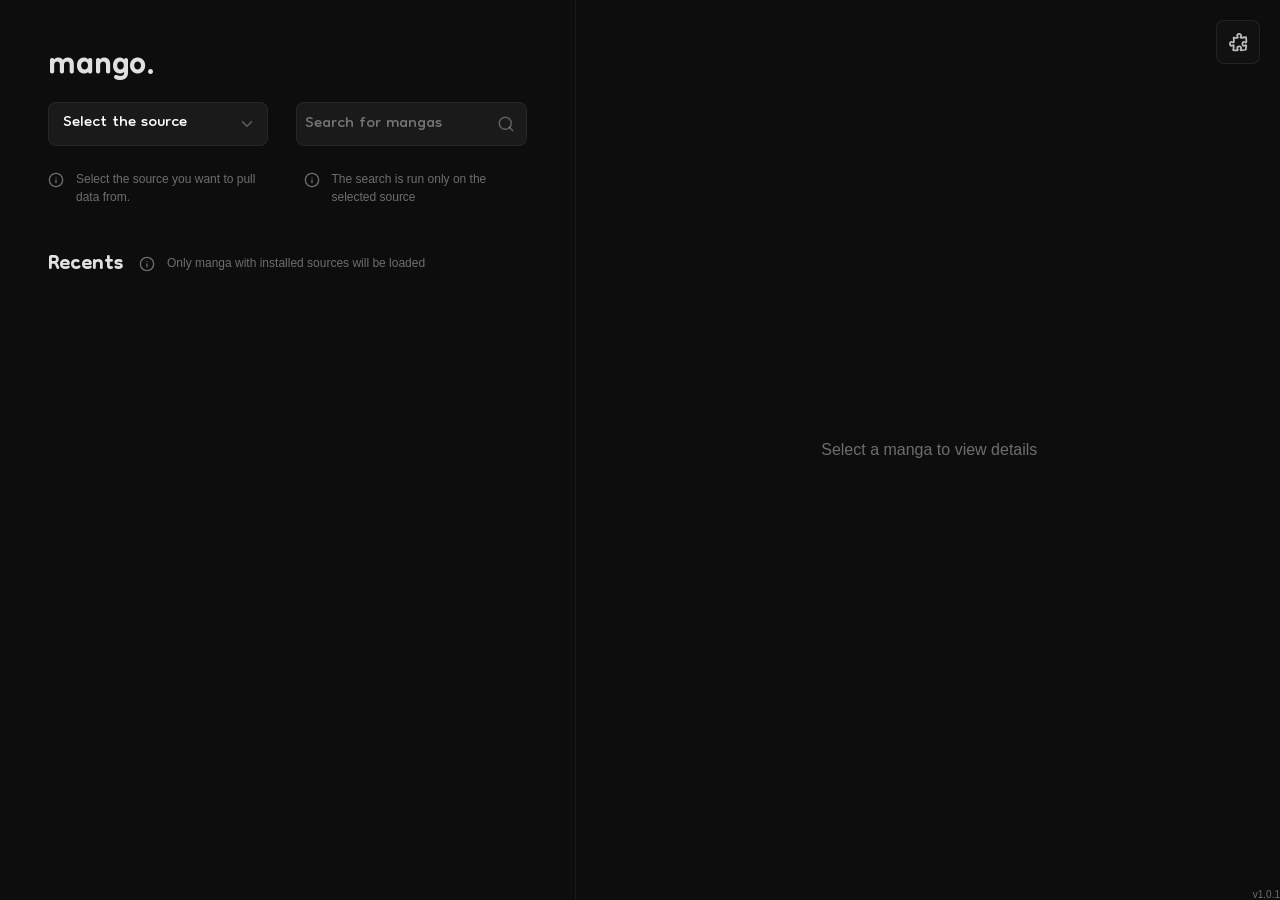
<file: assets/index.html>
<!DOCTYPE html>
<html lang="en">
<head>
    <meta charset="UTF-8">
    <meta name="referrer" content="no-referrer">
    <meta name="viewport" content="width=device-width, initial-scale=1.0">
    <title>Document</title>
    <link rel="stylesheet" href="style.css">
    <script src="script.js" defer></script>
    
</head>
<body>
  <div class="app-container">
    <div class="extensionContainer"></div>

    <div class="left-pane custom-scrollbar">
      <section class="section">
        <h2 class="section-title title-mango">mango.</h2>
        <div class="search-row">
          <div class="select-wrapper">
            <div class="dropdown">
              <div class="dropdown-header" id="dropdown-header">
                Select the source
              </div>

              <div class="dropdown-list dropdown-sources" id="dropdown-list">
                
              </div>

              <div class="select-arrow">
                <svg xmlns="http://www.w3.org/2000/svg" width="18" height="18" viewBox="0 0 24 24" fill="none" stroke="currentColor" stroke-width="2" stroke-linecap="round" stroke-linejoin="round"><path d="m6 9 6 6 6-6"/></svg>
              </div>
            </div>
          </div>

          <div class="search-wrapper">
            <input type="text" placeholder="Search for mangas" class="input-field search-input">
            <button class="search-icon">
              <svg xmlns="http://www.w3.org/2000/svg" width="18" height="18" viewBox="0 0 24 24" fill="none" stroke="currentColor" stroke-width="2" stroke-linecap="round" stroke-linejoin="round"><circle cx="11" cy="11" r="8"/><path d="m21 21-4.3-4.3"/></svg>
            </button>
          </div>
        </div>

        <div class="info-grid">
          <div class="info-item">
            <svg xmlns="http://www.w3.org/2000/svg" width="16" height="16" viewBox="0 0 24 24" fill="none" stroke="currentColor" stroke-width="2" stroke-linecap="round" stroke-linejoin="round"><circle cx="12" cy="12" r="10"/><path d="M12 16v-4"/><path d="M12 8h.01"/></svg>
            <p>Select the source you want to pull data from.</p>
          </div>
          <div class="info-item">
            <svg xmlns="http://www.w3.org/2000/svg" width="16" height="16" viewBox="0 0 24 24" fill="none" stroke="currentColor" stroke-width="2" stroke-linecap="round" stroke-linejoin="round"><circle cx="12" cy="12" r="10"/><path d="M12 16v-4"/><path d="M12 8h.01"/></svg>
            <p>The search is run only on the selected source</p>
          </div>
        </div>
      </section>

      <section class="section mangas-view">
        <div class="section-header">
          <h2 class="section-title popular-recents">Recents
            
          </h2>
          
            <div class="info-item recent-info">
                <svg xmlns="http://www.w3.org/2000/svg" width="16" height="16" viewBox="0 0 24 24" fill="none" stroke="currentColor" stroke-width="2" stroke-linecap="round" stroke-linejoin="round"><circle cx="12" cy="12" r="10"/><path d="M12 16v-4"/><path d="M12 8h.01"/></svg>
                <p>Only manga with installed sources will be loaded</p>
            </div>
          
          <div class="header-actions"></div>
        </div>

        <div id="library-container" class="data-container custom-scrollbar"></div>
      </section>

      <div class="fav-container" style="display: none;">
         <h2 class="section-title collection">Your colletions
          <svg class="createfolder-button" viewBox="0 0 24 24" fill="none" xmlns="http://www.w3.org/2000/svg" width="20" height="20"><g id="SVGRepo_bgCarrier" stroke="currentColor" stroke-width="2"></g><g id="SVGRepo_tracerCarrier" stroke-linecap="round" stroke-linejoin="round"></g><g id="SVGRepo_iconCarrier"> <path d="M9 13H15M12 10V16M12.0627 6.06274L11.9373 5.93726C11.5914 5.59135 11.4184 5.4184 11.2166 5.29472C11.0376 5.18506 10.8425 5.10425 10.6385 5.05526C10.4083 5 10.1637 5 9.67452 5H6.2C5.0799 5 4.51984 5 4.09202 5.21799C3.71569 5.40973 3.40973 5.71569 3.21799 6.09202C3 6.51984 3 7.07989 3 8.2V15.8C3 16.9201 3 17.4802 3.21799 17.908C3.40973 18.2843 3.71569 18.5903 4.09202 18.782C4.51984 19 5.07989 19 6.2 19H17.8C18.9201 19 19.4802 19 19.908 18.782C20.2843 18.5903 20.5903 18.2843 20.782 17.908C21 17.4802 21 16.9201 21 15.8V10.2C21 9.0799 21 8.51984 20.782 8.09202C20.5903 7.71569 20.2843 7.40973 19.908 7.21799C19.4802 7 18.9201 7 17.8 7H14.3255C13.8363 7 13.5917 7 13.3615 6.94474C13.1575 6.89575 12.9624 6.81494 12.7834 6.70528C12.5816 6.5816 12.4086 6.40865 12.0627 6.06274Z" stroke="currentColor" stroke-width="2" stroke-linecap="round" stroke-linejoin="round"></path> </g></svg>

         </h2>
        <div class="collections-grid">
        </div>
      </div>

    </div>

   

    <div id="detail-view" class="right-pane">
      <button type="button" class="extensions-trigger" aria-label="Open extensions">
        <svg xmlns="http://www.w3.org/2000/svg" width="21" height="21" viewBox="0 0 24 24" fill="none" stroke="currentColor" stroke-width="2" stroke-linecap="round" stroke-linejoin="round">
          <path stroke-linecap="round" stroke-linejoin="round" d="M14.25 6.087c0-.355.186-.676.401-.959.221-.29.349-.634.349-1.003 0-1.036-1.007-1.875-2.25-1.875s-2.25.84-2.25 1.875c0 .369.128.713.349 1.003.215.283.401.604.401.959v0a.64.64 0 0 1-.657.643 48.39 48.39 0 0 1-4.163-.3c.186 1.613.293 3.25.315 4.907a.656.656 0 0 1-.658.663v0c-.355 0-.676-.186-.959-.401a1.647 1.647 0 0 0-1.003-.349c-1.036 0-1.875 1.007-1.875 2.25s.84 2.25 1.875 2.25c.369 0 .713-.128 1.003-.349.283-.215.604-.401.959-.401v0c.31 0 .555.26.532.57a48.039 48.039 0 0 1-.642 5.056c1.518.19 3.058.309 4.616.354a.64.64 0 0 0 .657-.643v0c0-.355-.186-.676-.401-.959a1.647 1.647 0 0 1-.349-1.003c0-1.035 1.008-1.875 2.25-1.875 1.243 0 2.25.84 2.25 1.875 0 .369-.128.713-.349 1.003-.215.283-.4.604-.4.959v0c0 .333.277.599.61.58a48.1 48.1 0 0 0 5.427-.63 48.05 48.05 0 0 0 .582-4.717.532.532 0 0 0-.533-.57v0c-.355 0-.676.186-.959.401-.29.221-.634.349-1.003.349-1.035 0-1.875-1.007-1.875-2.25s.84-2.25 1.875-2.25c.37 0 .713.128 1.003.349.283.215.604.401.96.401v0a.656.656 0 0 0 .658-.663 48.422 48.422 0 0 0-.37-5.36c-1.886.342-3.81.574-5.766.689a.578.578 0 0 1-.61-.58v0Z" />
        </svg>
      </button>

      <div class="empty-state">
        <p>Select a manga to view details</p>
      </div>
      
    </div>
    
  </div>
  <p class="app-version">v1.0.1</p>
    
    
</body>
</html>
</file>
<file: assets/style.css>
@import url('https://fonts.googleapis.com/css2?family=Dongle:wght@400&display=swap');


body{
    background-color: #161616;
}
#input-container{
    display: flex;
    align-items: flex-start;

}
.mangaCard{
    display: flex;
    flex-direction: column;
    align-items: center;
    gap: 0.5rem;
}

#input-container .source .inputManga .okBtn{
    margin: 10px;
}

.titleCard{
    color: white;
    font-size: 0.9rem;
    line-height: 1.2;
    margin: 0;
    text-align: center;
}

.data-container{
    display: grid;
    grid-template-columns: repeat(5, minmax(0, 1fr));
    gap: 1rem;
    margin-top: 1rem;
}

.data-container .mangaCard a{
    display: block;
    width: 100%;
}
.chaptersContainer{
    display: grid;
    grid-template-columns: repeat(3, minmax(0,1fr));
    gap: 1rem;
    margin-top: 1rem;
}









:root {
  --bg-color: #0D0D0D;
  --text-primary: #E0E0E0;
  --text-secondary: rgba(255, 255, 255, 0.4);
  --accent-color: #eb7745ad;
  --panel-bg: #151515;
  --input-bg: #1A1A1A;
  --border-color: rgba(255, 255, 255, 0.05);
  --font-sans: 'Inter', -apple-system, BlinkMacSystemFont, sans-serif;
}

* {
  box-sizing: border-box;
  margin: 0;
  padding: 0;
}

body {
  background-color: var(--bg-color);
  color: var(--text-primary);
  font-family: var(--font-sans);
  overflow: hidden;
  height: 100vh;
}

.app-container {
  display: flex;
  height: 100%;
  position: relative;
}


.custom-scrollbar::-webkit-scrollbar {
  width: 4px;
  height: 4px;
}
.custom-scrollbar {
  scrollbar-width: thin;
  scrollbar-color: rgba(255, 255, 255, 0.1) transparent;
}
.custom-scrollbar::-webkit-scrollbar-track {
  background: transparent;
}
.custom-scrollbar::-webkit-scrollbar-thumb {
  background: rgba(255, 255, 255, 0.1);
  border-radius: 10px;
}
.custom-scrollbar::-webkit-scrollbar-thumb:hover {
  background: rgba(255, 255, 255, 0.2);
}


.left-pane {
  width: 45%;
  border-right: 1px solid var(--border-color);
  padding: 3rem;
  overflow-y: auto;
  display: flex;
  flex-direction: column;
  
}

.section {
  margin-bottom: 3rem;
}

.title-mango {
  font-family: 'Dongle';
  font-size: 3rem;
  font-weight: bold;
  margin-top: -1rem;
  
}

.section-header {
  display: flex;
  align-items: center;
  justify-content: space-between;
  
}


.search-row {
  display: flex;
  gap: 1rem;
  margin-bottom: 1.5rem;
}

.select-wrapper, .search-wrapper {
  position: relative;
  flex: 1;
  width: 12rem;
}

.input-field {
  width: 100%;
  background-color: var(--input-bg);
  border: 1px solid var(--border-color);
  border-radius: 8px;
  padding: 0.25rem 0.55rem;
  color: var(--text-primary);
  position: relative;
  font-family: 'Dongle';
  font-size: 1.5rem;
  line-height: 0.8;

  outline: none;
  transition: border-color 0.2s;
}

.input-field:focus {
  border-color: rgba(255, 255, 255, 0.2);
}

.source-select {
  appearance: none;
  -webkit-appearance: none;
  -moz-appearance: none;
}

.source-select::-ms-expand {
  display: none;
}

.select-arrow, .search-icon {
  position: absolute;
  right: 0.75rem;
  top: 50%;
  transform: translateY(-50%);
  color: rgba(255, 255, 255, 0.3);
  pointer-events: none;
  display: flex;
}

.search-icon {
  background: none;
  border: none;
  cursor: pointer;
  pointer-events: auto;
}

.info-grid {
  display: grid;
  grid-template-columns: 1fr 1fr;
  gap: 2rem;
}

.info-item {
  display: flex;
  gap: 0.75rem;
  font-size: 0.75rem;
  color: var(--text-secondary);
  line-height: 1.5;
}

.info-item svg {
  flex-shrink: 0;
  margin-top: 2px;
}

.recent-info {
  align-items: center;
  margin-left: 1rem;
  margin-right: auto;
  margin-bottom: 1.2rem;
}

.recent-info p {
  margin: 0;
}

.not-installed {
  filter: grayscale(1);
  opacity: 0.7;
}

.data-container {
  display: flex;
  gap: 1rem;
  overflow-x: auto;
  padding-bottom: 1rem;
}

.mangaCard {
  width: 120px;
  flex-shrink: 0;
  cursor: pointer;
  transition: transform 0.2s, opacity 0.2s;
  opacity: 0.6;
}

.mangaCard:hover, .card-folder-cover:hover {
  opacity: 1;
  transform: scale(1.05);
}

.cardImg {
  width: 100%;
  aspect-ratio: 2 / 3;
  object-fit: cover;
  border-radius: 8px;
  border: 1px solid var(--border-color);
  box-shadow: 0 10px 20px rgba(0,0,0,0.3);
  margin-bottom: 0.5rem;
}

.titleCard {
  font-size: 0.75rem;
  font-weight: 500;
  text-align: center;
  display: none; 
}

.chapters-title-page{
  font-family: 'Dongle';
  font-size: 2rem;
  font-weight: bold;
  
}


.preview-img {
  flex: 1;
  aspect-ratio: 3 / 4;
  border-radius: 8px;
  overflow: hidden;
  border: 1px solid var(--border-color);
}

.preview-img img {
  width: 100%;
  height: 100%;
  object-fit: cover;
}


.right-pane {
  position: absolute;
  right: 0;
  top: 0;
  overflow: hidden;
  width: 54.8%;
  height: 100%;
  /*overflow-y: auto;*/
  z-index: 100;

}

.extensions-trigger {
  position: absolute;
  top: 1.25rem;
  right: 1.25rem;
  width: 44px;
  height: 44px;
  display: inline-flex;
  align-items: center;
  justify-content: center;
  border: 1px solid rgba(255, 255, 255, 0.08);
  border-radius: 8px;
  background: rgba(18, 18, 18, 0.92);
  color: rgba(255, 255, 255, 0.72);
  cursor: pointer;
  z-index: 200;
  transition: transform 0.2s ease, border-color 0.2s ease, color 0.2s ease, background 0.2s ease;
}

.extensions-trigger:hover {
  transform: translateY(-1px);
  border-color: rgba(255, 255, 255, 0.18);
  background: rgba(28, 28, 28, 0.96);
  color: #fff;
}

.empty-state {
  height: 100%;
  display: flex;
  align-items: center;
  justify-content: center;
  color: var(--text-secondary);
}


.detail-bg {
  position: absolute;
  width: 100%;
  height: 100%;
  inset: 0;
  z-index: -1;
}

.backgorund-manga{
  position: absolute;
  width: 100%;
  height: 100%;
  inset: 0;
  z-index: -1;
}
.manga-img{
  width: 100%;
  height: 100%;

  
}

.detail-bg img {
  width: 100%;
  height: 80%;
  object-fit: cover;
  opacity: 0.1;
  filter: blur(60px);
  transform: scale(1.1);
}

.detail-gradient {
  position: absolute;
  inset: 0;
  width: 100%;
  height: 100%;
  background: 13, 13, 13, 0.78;
background: linear-gradient(0deg, rgba(0, 0, 0, 0.93) 44%, rgba(0, 0, 0, 0.77) 54%, rgba(0, 0, 0, 0.5) 72%, rgba(0, 0, 0, 0.76) 93%);
}

.detail-content {
  position: absolute;
  top: 3%;
  right: 3%;
  z-index: 10;
  height: 100%;
  width: 100%;
  padding: 3rem;
  overflow-y: hidden;
}

.manga-header {
  display: flex;
  width: 100%;
  height: 40%;
  gap: 3rem;
  margin-bottom: 4rem;
}

.manga-cover-large {
  width: 10rem;
  aspect-ratio: 2 / 3;
  border-radius: 12px;
  overflow: hidden;
  box-shadow: 0 30px 60px rgba(0,0,0,0.5);
  border: 1px solid rgba(255, 255, 255, 0.1);
  flex-shrink: 0;
}

.manga-cover-large img {
  width: 100%;
  height: 100%;
  object-fit: cover;
}

.manga-info {
  padding-top: 0.5rem;
  width: 30rem;
}

.meta-label {
  font-size: 0.75rem;
  font-weight: 500;
  text-transform: uppercase;
  letter-spacing: 0.1em;
  color: var(--text-secondary);
  margin-bottom: 0.5rem;
}

.author-name {
  font-family: 'Dongle';
  font-size: 2rem;
  color: rgba(255, 255, 255, 0.8);
  margin-top: -2rem; 

}

.manga-title-large {
  top:0;
  margin-top: -10px;
  font-family: 'Dongle';
  font-size: 3rem;
  font-weight: 400;
  line-height: 0.9;
  letter-spacing: -0.02em;
  max-width: 20ch;   
  overflow: hidden;        
  text-overflow: ellipsis;
  max-width: 20ch;
  display: -webkit-box;
  -webkit-line-clamp: 2;
  line-clamp: 2;
  -webkit-box-orient: vertical;
  margin-bottom: 30px;

}

.download-options{
  width: 220px;
  max-width: 220px;
}

.donwload-selection{
  appearance: none;
  -webkit-appearance: none;
  -moz-appearance: none;
}

.donwload-selection::-ms-expand {
  display: none;
}

.manga-subtitle {
  font-size: 1.25rem;
  font-weight: 500;
  color: var(--text-secondary);
  text-transform: uppercase;
  letter-spacing: 0.1em;
  margin-bottom: 2rem;
}

.manga-desc {
  font-size: 0.875rem;
  line-height: 1.6;
  color: var(--text-secondary);
  width: 25.25rem;
  max-height: 8.375rem;
  overflow: hidden;
  white-space: normal;
  word-break: break-word;
}

.manga-desc.has-scroll {
  overflow-y: auto;
  overflow-x: hidden;
  padding-right: 0.4rem;
}

.large-number {
  position: absolute;
  top: 4rem;
  right: 4rem;
  font-size: 12rem;
  font-weight: 900;
  color: rgba(255, 255, 255, 0.03);
  line-height: 1;
  font-style: italic;
}


.chapters-section {
  flex: 1;
}

.chapters-grid {
  display: grid;
  grid-template-columns: 1fr 1fr;
  gap: 0.5rem 3rem;
  margin: 1rem;
  overflow-x: auto;
  max-height: 13.25rem;
}

.chapter-item {
  display: flex;
  align-items: center;
  justify-content: space-between;
  padding: 0.75rem 1rem;
  border-radius: 8px;
  cursor: pointer;
  transition: background 0.2s;
  border-bottom: 1px solid rgba(255, 255, 255, 0.03);
}

.chapter-item:hover {
  background-color: rgba(255, 255, 255, 0.05);
}

.chapter-left {
  display: flex;
  align-items: center;
  gap: 1rem;
}

.chapter-icons {
  display: flex;
  gap: 0.75rem;
  color: rgba(255, 255, 255, 0.2);
}

.chapter-item:hover {
  color: rgba(255, 255, 255, 0.6);
}

.chapter-name {
  font-size: 0.875rem;
  color: rgba(255, 255, 255, 0.8);
}

.chapter-item:hover{
  color: #fff;
}
.folder-button:hover , .align-button:hover , .bookmark:hover, .favButton:hover , .return-button:hover , .trash-button:hover , .createfolder-button:hover, .folder-edit-button svg:hover {
  opacity: 1;
  transform: scale(1.05);
  color: #cacaca;
  cursor: pointer;
}


.fill{
  color: #a74038;
}

.fill-bookmark{
  color: #cacaca; 
}

.search-icon:hover{
  opacity: 1;
  color: #cacaca; 
}


.dropdown{
    width:220px;
    
    color:white;
    position:relative;
    font-family: 'Dongle';
    font-size: 1.5rem;
    line-height: 0.8;
    
}

.dropdown-header{
    background-color: var(--input-bg);
    border: 1px solid var(--border-color);
    min-height: 44px;
    padding: 8px 14px;
    border-radius:8px;
    cursor:pointer;
    display:flex;
    justify-content:space-between;
    align-items:center;
    box-sizing: border-box;
}

.dropdown-list{
    position:absolute; 
    top:110%;
    left:0;
    width:100%;
    background-color: var(--input-bg);
    border: 1px solid var(--border-color);
    border-radius:8px;
    overflow:hidden;
    display:none;
    z-index:999;  
    box-shadow:0 6px 20px rgba(0,0,0,0.5);
}

.dropdown-sources{
    overflow: visible;
}

.dropdown-item{
    min-height: 44px;
    padding: 8px 14px;
    cursor:pointer;
    display: flex;
    align-items: center;
    box-sizing: border-box;
}


.dropdown-item:hover{
    background:#2d2d2d;
}

.dropdown-item.mangadex-item{
    position: relative;
    justify-content: space-between;
    gap: 0.75rem;
}

.mangadex-item-label{
    min-width: 0;
}

.mangadex-language-toggle{
    background: rgba(255, 255, 255, 0.06);
    border: 1px solid var(--border-color);
    border-radius: 999px;
    color: var(--text-secondary);
    cursor: pointer;
    font-family: inherit;
    font-size: 1rem;
    line-height: 1;
    padding: 0.25rem 0.55rem;
}

.mangadex-language-toggle:hover{
    color: white;
    border-color: rgba(255, 255, 255, 0.18);
}

.mangadex-language-menu{
    position: absolute;
    top: calc(100% - 6px);
    right: 0.65rem;
    min-width: 10rem;
    background: var(--input-bg);
    border: 1px solid var(--border-color);
    border-radius: 10px;
    box-shadow: 0 10px 24px rgba(0, 0, 0, 0.4);
    display: none;
    overflow: hidden;
    z-index: 1001;
}

.mangadex-language-menu.is-open{
    display: block;
}

.mangadex-language-option{
    padding: 0.6rem 0.85rem;
    color: var(--text-primary);
    cursor: pointer;
    font-size: 1rem;
    line-height: 1.1;
}

.mangadex-language-option:hover{
    background: #2d2d2d;
}

.app-toast {
  position: fixed;
  bottom: 1.5rem;
  left: 50%;
  transform: translateX(-50%) translateY(14px);
  min-width: 220px;
  max-width: 80vw;
  padding: 0.75rem 1rem;
  border-radius: 10px;
  border: 1px solid var(--border-color);
  background: rgba(26, 26, 26, 0.96);
  color: var(--text-primary);
  font-size: 0.85rem;
  text-align: center;
  box-shadow: 0 12px 30px rgba(0, 0, 0, 0.45);
  pointer-events: none;
  opacity: 0;
  transition: opacity 0.2s ease, transform 0.2s ease;
  z-index: 2000;
}

.app-toast.is-visible {
  opacity: 1;
  transform: translateX(-50%) translateY(0);
}

.extensionContainer {
  position: absolute;
  inset: 0;
  z-index: 350;
  display: none;
}

.extensionContainer.is-visible {
  display: block;
}

.extension-page {
  position: absolute;
  inset: 0;
  padding: 4.25rem 4.5rem;
  overflow-y: auto;
  background: linear-gradient(180deg, rgba(10, 10, 10, 0.99), rgba(13, 13, 13, 1));
}

.extension-shell {
  width: min(100%, 900px);
  margin: 0 auto;
}

.extension-header {
  display: flex;
  align-items: flex-start;
  justify-content: space-between;
  gap: 2rem;
  margin-bottom: 2.75rem;
  padding: 50px;
}

.extension-title {
  font-family: 'Dongle';
  font-size: 3rem;
  font-weight: bold;
  letter-spacing: -0.05em;
  line-height: 0.95;
}

.extension-subtitle {
  margin-top: 0.5rem;
  max-width: 30rem;
  color: var(--text-secondary);
  font-size: 0.95rem;
  line-height: 1.6;
}

.extensions-close {
  width: 40px;
  height: 40px;
  border: 1px solid rgba(255, 255, 255, 0.08);
  border-radius: 10px;
  background: rgba(24, 24, 24, 0.95);
  color: rgba(255, 255, 255, 0.6);
  display: inline-flex;
  align-items: center;
  justify-content: center;
  cursor: pointer;
  transition: border-color 0.2s ease, color 0.2s ease, background 0.2s ease;
}

.extensions-close:hover {
  border-color: rgba(255, 255, 255, 0.16);
  background: rgba(32, 32, 32, 1);
  color: #fff;
}

.extension-grid {
  display: grid;
  grid-template-columns: repeat(3, minmax(0, 1fr));
  gap: 16px;
  margin-top: -80px;
}

.extension-card {
  display: flex;
  flex-direction: column;
  justify-content: space-between;
  width: 100%;
  gap: 12px;
  padding: 16px;
  border: 1px solid var(--border-color);
  border-radius: 10px;
  background: var(--surface);
  transition: border-color .15s;
}

.extension-card:hover { border-color: #444; }

.extension-card.is-current {
  border-color: #E0E0E0;
}

.extension-card-main {
    display: flex;
    gap: 12px;
    align-items: flex-start;
}

.extension-icon {
    width: 25px;
    height: 25px;
    border-radius: 8px;
    object-fit: cover;
    flex-shrink: 0;
    background: var(--border);
}



.extension-copy { flex: 1; min-width: 0; }


.extension-name-row {
    display: flex;
    flex-wrap: wrap;
    align-items: center;
    gap: 5px;
    margin-bottom: 10px;
}

.extension-name-row h3 {
    font-size: 14px;  
    font-weight: 600;
    margin: 0;
}


.extension-installed-badge {
    order: 0;
    background: #2a1f6e;
    color: #a89df5; 
}

.badge {
    font-size: 10px;
    font-weight: 600;
    padding: 2px 7px;
    border-radius: 99px;  
    letter-spacing: .04em;
    white-space: nowrap;
}



.language {
  background: #e7e7e7;
  color: var(--input-bg);
  order: 1;
}

.nsfw{
  background: #FF6740;
  color: var(--input-bg);
  order: 2;
}


.extension-desc {
  font-size: 0.95rem;
  color: var(--muted);
  display: -webkit-box;
  -webkit-line-clamp: 3;
  -webkit-box-orient: vertical;
  overflow: hidden;
  text-transform: lowercase;
}





.extension-copy h3 {
  font-size: 1.05rem;
  font-weight: 600;
  color: #f3f3f3;
  margin-bottom: 0.18rem;
}

.extension-copy p {
  color: rgb(58, 58, 58);
  font-size: 0.72rem;
  letter-spacing: 0.18em;
  line-height: 1.2;
 
}

.extension-action {
  flex-shrink: 0;
  padding: 0;
  margin-left: 90%;
  border: none;
  background: transparent;
  color: white;
  font-weight: 10rem;
  letter-spacing: 0.14em;
  cursor: pointer;
  transition: color 0.2s ease, opacity 0.2s ease;
}

.extension-action:hover {
  color: #E0E0E0;
}

.extension-action.is-disabled,
.extension-action:disabled {
  background: transparent;
  color: rgba(255, 255, 255, 0.22);
  cursor: default;
}


.popular-recents, .collection{
  font-family: 'Dongle';
  font-size: 2rem;
  font-weight: bold;
  margin-top: -1rem;

}

.collection{
  display: flex;
  align-items: center;
  gap: 8px; 
}

.fav-container{
  display: block;
}

.collections-grid{
  display: flex;
  flex-wrap: wrap;
  gap: 1rem;
  width: 100%;
}

.folder-cover{
  border-radius: 10%;
  width: 100%;
  aspect-ratio: 2 / 3;
  object-fit: cover;
  cursor: pointer;
  transition: transform 0.2s, opacity 0.2s;
  opacity: 0.6;
}

.grid-cover{
  display: flex;
  flex-direction: row;
  width: 100%;
  min-height: 120px;
}

.manga-item{
  display: grid;
  grid-template-columns: repeat(3, minmax(0, 1fr));
  gap: 0.35rem;
  align-items: start;
  width: 100%;
  min-height: 120px;
}

.folder-name{
  font-family: 'Dongle';
  font-size: 1.5rem;
  width: fit-content;
}

.fav-folder{
  position: relative;
  display: flex;
  flex-direction: column;
  justify-content: flex-start;
  position: relative;

  background-color: #303037;
  width: 12.2375rem;
  height: 13.8rem;
  border-radius: 5%;
  font-size: 1rem;
  padding: 10px;
  border: 2px solid transparent; 
  transition: all 0.4s ease; 
}

.folder-preview-empty{
  grid-column: 1 / -1;
  color: var(--text-secondary);
  font-size: 1rem;
  line-height: 1.2;
  padding-top: 0.5rem;
}

.fav-folder:has(.folder-name:hover) {
    border: 2px solid rgba(255, 255, 255, 0.15);
    
}

.folder-name:hover{
  opacity: 1;
  transition: all 0.4s ease; 
  color: var(--accent-color);
  cursor: pointer;
}

.folder-cover:hover {
  opacity: 1;
  transform: scale(1.05);
}



.open-folder-container{
  padding: 20px;
  font-family: 'Dongle';
  font-size: 1.5rem;
  height: 100%;
  box-sizing: border-box;
  overflow-y: auto;
  overflow-x: hidden;
}

.mangaCardFolder{
  display: grid;
  grid-template-columns: repeat(5, minmax(0, 1fr));
  gap: 0.75rem;
  width: 100%;
  
}

.folder-empty{
  grid-column: 1 / -1;
  color: var(--text-secondary);
  padding: 1rem 0;
}

.mangaCardFolder.is-delete-mode .folder-card-delete{
  opacity: 1;
  pointer-events: auto;
}

.folder-card-item{
  position: relative;
}

.folder-card-delete{
  position: absolute;
  top: 0.4rem;
  right: 0.4rem;
  width: 32px;
  height: 32px;
  display: inline-flex;
  align-items: center;
  justify-content: center;
  border: 0;
  border-radius: 999px;
  background: rgba(16, 16, 16, 0.92);
  color: rgba(255, 255, 255, 0.78);
  opacity: 0;
  pointer-events: none;
  transition: opacity 0.2s ease, transform 0.2s ease, color 0.2s ease;
}

.folder-card-delete:hover{
  color: #fff;
  transform: scale(1.05);
  cursor: pointer;
}

.card-folder-cover{
  flex-shrink: 0;
  cursor: pointer;
  transition: transform 0.2s, opacity 0.2s;
  opacity: 0.6;
  width: 100%;
  aspect-ratio: 2 / 3;
  object-fit: cover;
  border-radius: 8px;
  
}
#folder-page-name{
  margin-left: 30%;
  
  padding-bottom: 10px;
}

.folder-options{
  display: flex;
  align-items: center;
  padding: 10px;
  
  
}

.return-button{
  padding: 10px;
}

.trash-button.is-active{
  color: #cacaca;
  opacity: 1;
}

.collection-picker-overlay{
  position: fixed;
  inset: 0;
  
  display: flex;
  align-items: center;
  justify-content: center;
  z-index: 99;
  padding: 1rem;
}

.create-folder-overlay{
  position: fixed;
  inset: 0;
 
  display: flex;
  align-items: center;
  justify-content: center;
  z-index: 10000;
  padding: 1rem;
}

.create-folder-dialog{
  width: min(430px, 100%);
  
  
  padding: 2.3rem;
  
  align-items: center;
  
  width: min(320px, 100%);
  background-color: var(--panel-bg);
  border: 1px solid var(--border-color);
  border-radius: 10px;

  
  
  
  padding: 1.50rem;
  box-shadow: 0 18px 60px rgba(0, 0, 0, 0.45);
  transition: border-color 0.2s;


  
}

.create-folder-title{
  margin: 0;
  font-size: 2.2rem;
  font-family: "Dongle";
}



.create-folder-form{
  display: flex;
  flex-direction: column;
  gap: 0.75rem;
}

.create-folder-input{
  width: 100%;

  
  
  color: #fff;
  
 
  outline: none;
  transition: border-color 0.2s ease, box-shadow 0.2s ease, background 0.2s ease;
  box-sizing: border-box;
}



.create-folder-helper{
  margin: 0;
  color: var(--text-secondary);
  font-size: 0.88rem;
}

.create-folder-helper.is-error{
  color: #f2a7a1;
}

.create-folder-actions{
  display: flex;
  justify-content: flex-end;
  gap: 0.65rem;
  margin-top: 0.25rem;
}

.create-folder-button-secondary,
.create-folder-button-primary{
  border: 0;
  border-radius: 999px;
  padding: 0.65rem 1rem;
  font-size: 0.92rem;
  cursor: pointer;
  transition: transform 0.2s ease, opacity 0.2s ease, background 0.2s ease;
}

.create-folder-button-secondary{
  background: rgba(255, 255, 255, 0.08);
  color: rgba(255, 255, 255, 0.88);
}

.create-folder-button-primary{
  background: #e7e7e7;
  color: var(--input-bg);
}



.create-folder-button-secondary:hover,
.create-folder-button-primary:hover{
  transform: translateY(-1px);
}

.create-folder-button-secondary:disabled,
.create-folder-button-primary:disabled{
  opacity: 0.6;
  cursor: default;
  transform: none;
}

.collection-picker-dialog{
  width: min(320px, 100%);
  background-color: var(--panel-bg);
  border: 1px solid var(--border-color);
  border-radius: 10px;
  margin-bottom: 8%;
  margin-left: 38rem;
  overflow: auto;
  max-height: 30rem;
  padding: .50rem;
  box-shadow: 0 18px 60px rgba(0, 0, 0, 0.45);
  transition: border-color 0.2s;
}

.collection-picker-header{
  display: flex;
  align-items: flex-start;
  justify-content: space-between;
  padding: 10px;


}

.collection-picker-header:hover{
  border-color: rgba(255, 255, 255, 0.1);
}


.collection-picker-title{
  margin: 0;
  font-size: 1.50rem;
  font-family: 'Dongle';
  color: var(--text-primary);
}

.collection-picker-subtitle{
  margin: 0.35rem 0 0;
  color: var(--text-secondary);
  font-size: 0.95rem;
  line-height: 1.4;
}

.collection-picker-close{
  border: 0;
  background: transparent;
  color: rgba(255, 255, 255, 0.7);
  font-size: 1.25rem;
  cursor: pointer;
}

.collection-picker-list{
  display: flex;
  flex-direction: column;
  gap: 0.6rem;
}

.collection-picker-item{
  width: 100%;
  display: flex;
  align-items: center;
  justify-content: space-between;
  
  border: 1px solid rgba(255, 255, 255, 0.08);
  border-radius: 10px;
  background-color: var(--input-bg);
  border: 1px solid var(--border-color);
  color: #fff;
  padding: 0.85rem 1rem;
  text-align: left;
  cursor: pointer;
  transition: transform 0.2s ease, 0.2s ease, background 0.2s ease;
}

.collection-picker-item:hover{
  transform: translateY(-1px);
  border-color: rgba(255, 255, 255, 0.18);
}

.update-link {
    color: var(--text-secondary);
    cursor: pointer;
    border-bottom: 1px solid currentColor;
    display: inline-block;
    transition: 0.2s;
}
.update-link:hover{
  color: white !important;
}
.update-link.is-busy{
  opacity: 0.7;
  pointer-events: none;
}



.collection-picker-status{
  font-size: 0.85rem;
  color: var(--text-secondary);
}

.folder-page-actions{
  margin-left: auto;
}

.folder-delete-button ,.folder-edit-button{
  position: absolute;
  margin-left:150px;
  margin-top: 5px;
  cursor: pointer;
  opacity: 1;
  width: fit-content;
  
}

.folder-delete-button svg{
  width: 15px;
  height: 15px;
  
}
 .folder-edit-button svg{
   width: 13px;
   height: 13px;
 }

.folder-delete-button:hover{
  color: rgb(245, 59, 45);
}

.folder-edit-button{
  margin-top: 4px;
  margin-left:130px;
 
}

.app-version{
  position: fixed;
  right: 0;
  bottom: 0;
  color: var( --text-secondary);
  font-size: 10px;
  z-index: 100;
}

@media (max-width: 1300px) {
  .extension-page {
    padding: 3.25rem 2rem;
  }

  .extension-grid {
    grid-template-columns: repeat(2, minmax(0, 1fr));
    padding: 2rem;
  }
}

@media (max-width: 680px) {
  .extension-header {
    flex-direction: column;
  }

  .extensions-close {
    align-self: flex-end;
  }

  .extension-card {
    padding-inline: 1.1rem;
  }

  .extension-grid {
    grid-template-columns: 1fr;
  }
}
</file>
